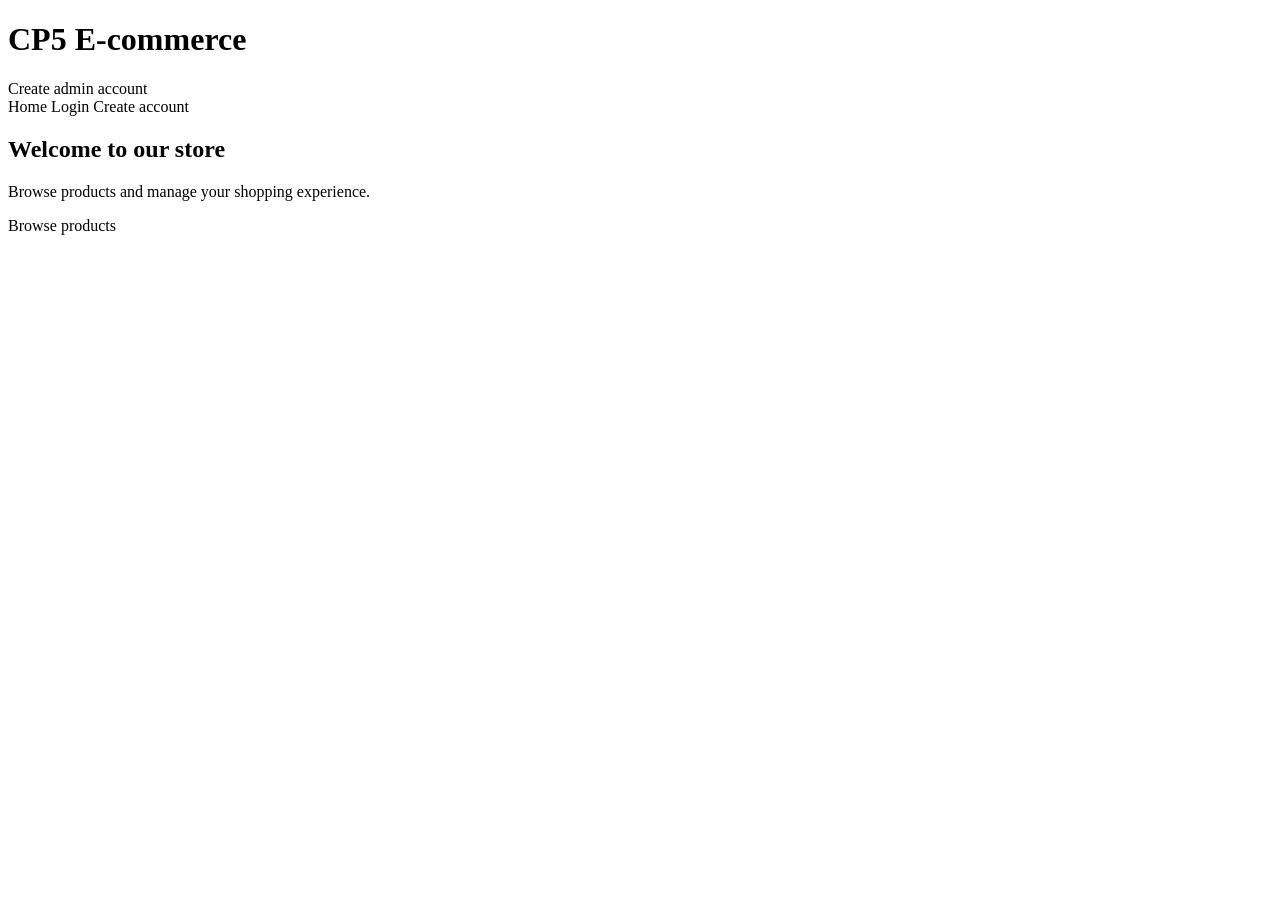
<file: src/main/resources/templates/index.html>
<!DOCTYPE html>
<html lang="en" xmlns:th="http://www.thymeleaf.org">
<head>
    <meta charset="UTF-8">
    <meta name="viewport" content="width=device-width, initial-scale=1.0">

    <title>CP5 E-commerce</title>

    <link rel="stylesheet" th:href="@{/css/style.css}">
    <script th:src="@{/js/index.js}" defer></script>
</head>
<body>
<header>
    <h1>CP5 E-commerce</h1>
    <a th:href="@{/register-admin}" id="adminRegisterLink">
        Create admin account
    </a>
    <nav>
        <a th:href="@{/}">Home</a>
        <a th:href="@{/login}" id="loginLink">Login</a>
        <a th:href="@{/register}" id="registerLink">Create account</a>
        <button id="logoutButton" hidden>Logout</button>
    </nav>
</header>

<main class="hero">
    <h2 id="welcomeMessage">Welcome to our store</h2>
    <p>Browse products and manage your shopping experience.</p>

    <!-- Options available to everyone -->
    <section>
        <a class="button" th:href="@{/produtos}">Browse products</a>
    </section>

    <!-- CLIENTE options -->
    <section id="clienteOptions" hidden>
        <h3>Customer options</h3>
        <a class="button" th:href="@{/minhas-compras}">My purchases</a>
    </section>

    <!-- ADMIN options -->
    <section id="adminOptions" hidden>
        <h3>Administration</h3>

        <a class="button" th:href="@{/produtos/gerenciar}">
            Manage products
        </a>
    </section>
</main>
</body>
</html>
</file>
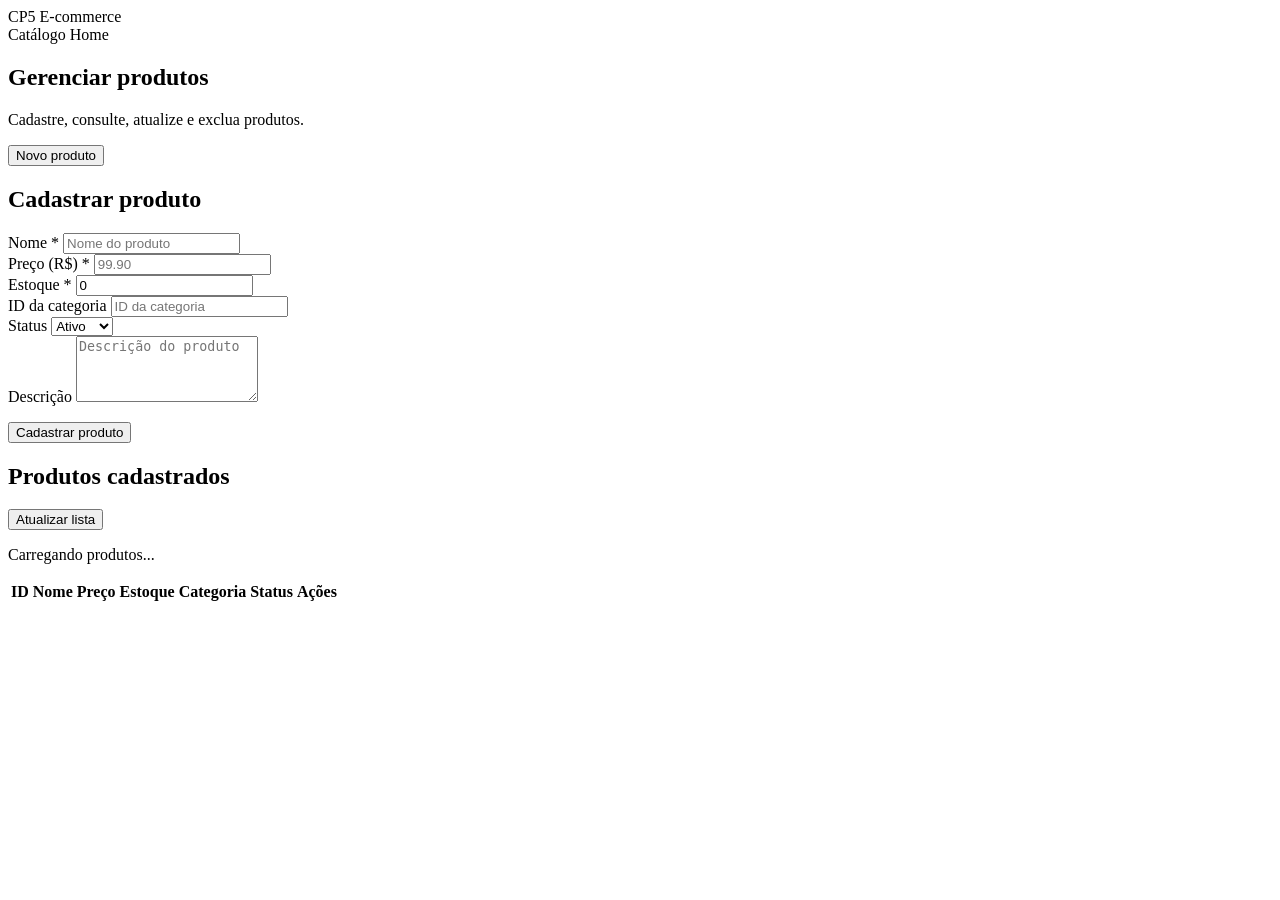
<file: src/main/resources/templates/gerenciar-produtos.html>
<!DOCTYPE html>
<html lang="pt-BR" xmlns:th="http://www.thymeleaf.org">
<head>
    <meta charset="UTF-8">
    <meta name="viewport" content="width=device-width, initial-scale=1.0">

    <title>Gerenciar Produtos | CP5 E-commerce</title>

    <link rel="stylesheet" th:href="@{/css/style.css}">
    <script th:src="@{/js/gerenciar-produtos.js}" defer></script>
</head>
<body>

<header>
    <a th:href="@{/}" class="header-brand">CP5 E-commerce</a>

    <nav>
        <a th:href="@{/produtos}">Catálogo</a>
        <a th:href="@{/}">Home</a>
    </nav>
</header>

<main class="management-container">

    <section class="management-heading">
        <div>
            <h1>Gerenciar produtos</h1>
            <p>Cadastre, consulte, atualize e exclua produtos.</p>
        </div>

        <button type="button" id="newProductButton" class="button">
            Novo produto
        </button>
    </section>

    <section id="productFormSection" class="management-card">
        <h2 id="formTitle">Cadastrar produto</h2>

        <form id="productForm">
            <input type="hidden" id="productId">

            <div class="management-form-grid">
                <div class="form-group">
                    <label for="nome">Nome *</label>
                    <input
                            type="text"
                            id="nome"
                            maxlength="150"
                            required
                            placeholder="Nome do produto">
                </div>

                <div class="form-group">
                    <label for="preco">Preço (R$) *</label>
                    <input
                            type="number"
                            id="preco"
                            min="0"
                            step="0.01"
                            required
                            placeholder="99.90">
                </div>

                <div class="form-group">
                    <label for="estoque">Estoque *</label>
                    <input
                            type="number"
                            id="estoque"
                            min="0"
                            step="1"
                            required
                            value="0">
                </div>

                <div class="form-group">
                    <label for="categoriaId">ID da categoria</label>
                    <input
                            type="number"
                            id="categoriaId"
                            min="1"
                            step="1"
                            placeholder="ID da categoria">
                </div>

                <div class="form-group">
                    <label for="ativo">Status</label>
                    <select id="ativo">
                        <option value="S">Ativo</option>
                        <option value="N">Inativo</option>
                    </select>
                </div>

                <div class="form-group description-group">
                    <label for="descricao">Descrição</label>
                    <textarea
                            id="descricao"
                            rows="4"
                            placeholder="Descrição do produto"></textarea>
                </div>
            </div>

            <p id="formMessage" role="alert" class="error-message"></p>

            <div class="management-actions">
                <button type="submit" id="saveProductButton" class="button">
                    Cadastrar produto
                </button>

                <button
                        type="button"
                        id="cancelEditButton"
                        class="secondary-button"
                        hidden>
                    Cancelar edição
                </button>
            </div>
        </form>
    </section>

    <section class="management-card">
        <div class="table-heading">
            <h2>Produtos cadastrados</h2>

            <button
                    type="button"
                    id="reloadProductsButton"
                    class="secondary-button">
                Atualizar lista
            </button>
        </div>

        <p id="statusMessage" role="status">Carregando produtos...</p>

        <p id="listErrorMessage" class="error-message" role="alert"></p>

        <div class="table-wrapper">
            <table class="products-table">
                <thead>
                <tr>
                    <th>ID</th>
                    <th>Nome</th>
                    <th>Preço</th>
                    <th>Estoque</th>
                    <th>Categoria</th>
                    <th>Status</th>
                    <th>Ações</th>
                </tr>
                </thead>

                <tbody id="productsTableBody"></tbody>
            </table>
        </div>
    </section>

</main>

</body>
</html>
</file>
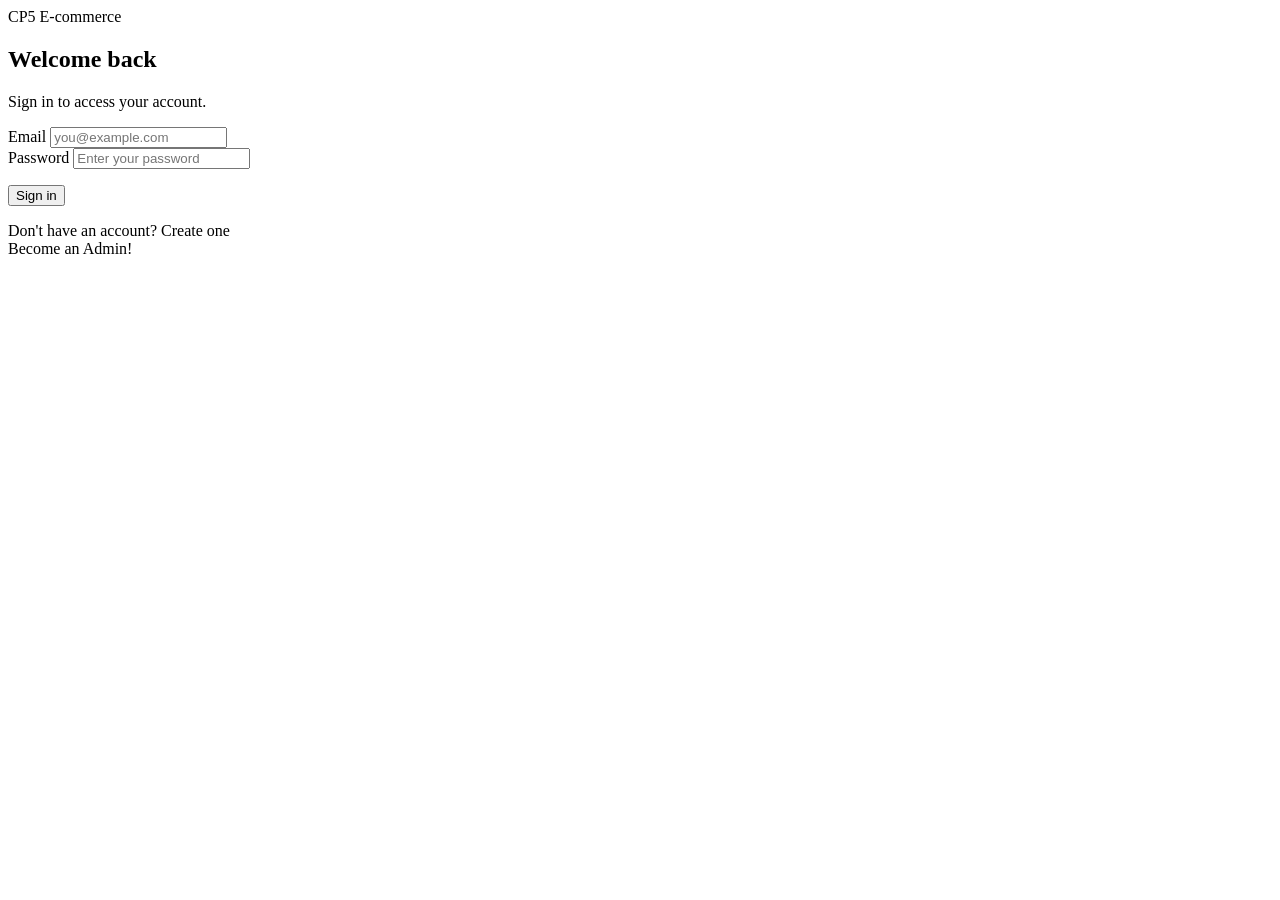
<file: src/main/resources/templates/login.html>
<!DOCTYPE html>
<html lang="en" xmlns:th="http://www.thymeleaf.org">
<head>
    <meta charset="UTF-8">
    <meta name="viewport" content="width=device-width, initial-scale=1.0">

    <title>Login | CP5 E-commerce</title>

    <link rel="stylesheet" th:href="@{/css/style.css}">
</head>
<body class="login-page">

<main class="login-container">
    <section class="login-card">
        <a th:href="@{/}" class="brand">CP5 E-commerce</a>

        <h1>Welcome back</h1>
        <p class="subtitle">Sign in to access your account.</p>

        <form id="loginForm">
            <div class="form-group">
                <label for="email">Email</label>
                <input
                        type="email"
                        id="email"
                        name="email"
                        placeholder="you@example.com"
                        autocomplete="email"
                        required
                >
            </div>

            <div class="form-group">
                <label for="senha">Password</label>
                <input
                        type="password"
                        id="senha"
                        name="senha"
                        placeholder="Enter your password"
                        autocomplete="current-password"
                        required
                >
            </div>

            <p id="errorMessage" class="error-message" role="alert"></p>

            <button type="submit" id="loginButton" class="login-button">
                Sign in
            </button>
        </form>

        <p class="register-link">
            Don't have an account?
            <a th:href="@{/register}">Create one</a><br>
            <a th:href="@{/register-admin}">Become an Admin!</a>
        </p>
    </section>
</main>

<script th:src="@{/js/login.js}"></script>
</body>
</html>
</file>
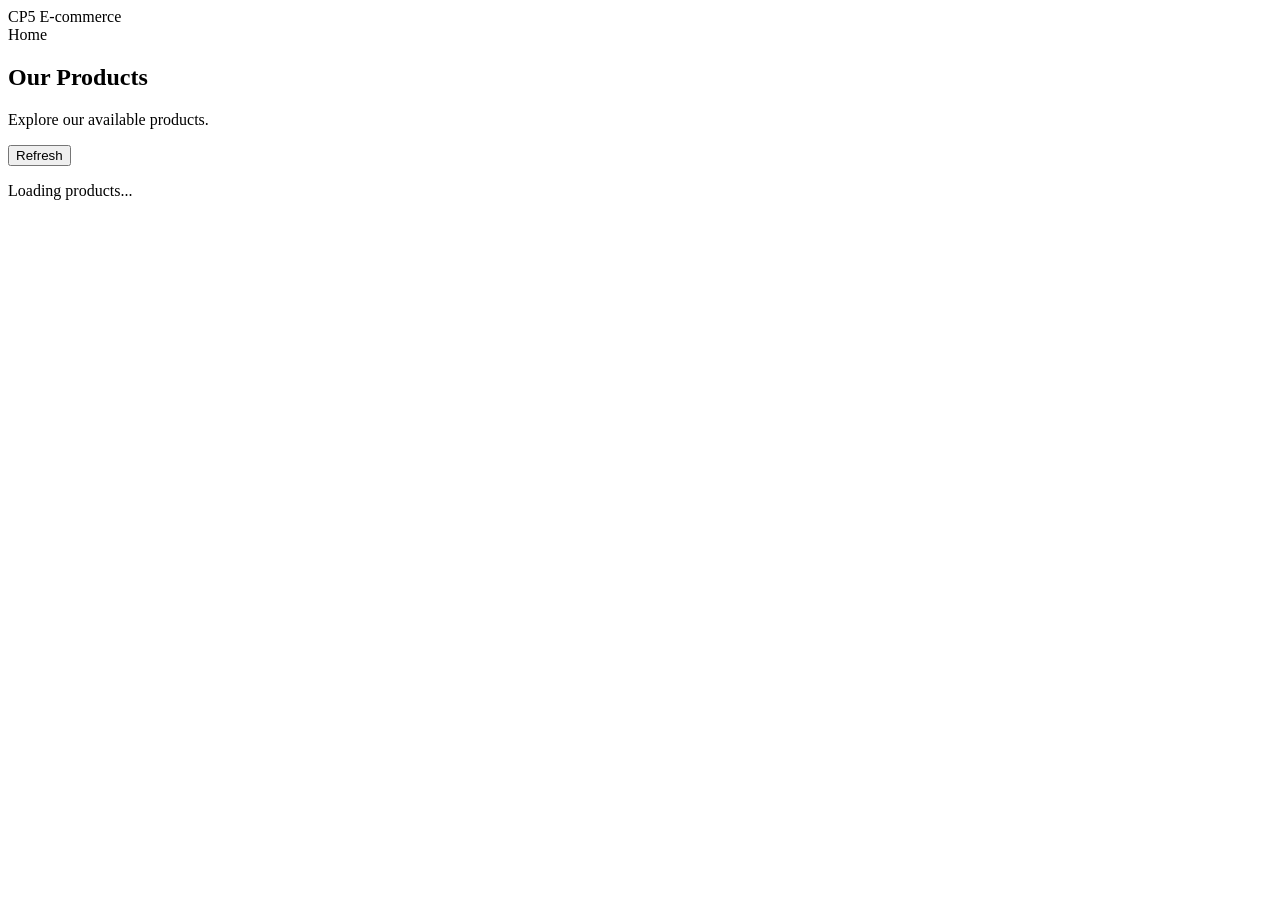
<file: src/main/resources/templates/produtos.html>
<!DOCTYPE html>
<html lang="en" xmlns:th="http://www.thymeleaf.org">
<head>
    <meta charset="UTF-8">
    <meta name="viewport" content="width=device-width, initial-scale=1.0">

    <title>Products | CP5 E-commerce</title>

    <link rel="stylesheet" th:href="@{/css/style.css}">
    <script th:src="@{/js/produtos.js}" defer></script>
</head>
<body class="login-page">

<main class="products-container">
    <header class="products-header">
        <a th:href="@{/}" class="brand">CP5 E-commerce</a>

        <nav class="products-nav">
            <a th:href="@{/}">Home</a>
        </nav>
    </header>

    <section class="products-section">
        <div class="products-title">
            <div>
                <h1>Our Products</h1>
                <p class="subtitle">Explore our available products.</p>
            </div>

            <button
                    type="button"
                    id="reloadProducts"
                    class="login-button">
                Refresh
            </button>
        </div>

        <p id="loadingMessage">Loading products...</p>

        <p
                id="errorMessage"
                class="error-message"
                role="alert"
                hidden>
        </p>

        <p id="emptyMessage" hidden>
            No products available at the moment.
        </p>

        <section
                id="productsGrid"
                class="products-grid"
                aria-label="Product catalog">
        </section>
    </section>
</main>

</body>
</html>
</file>
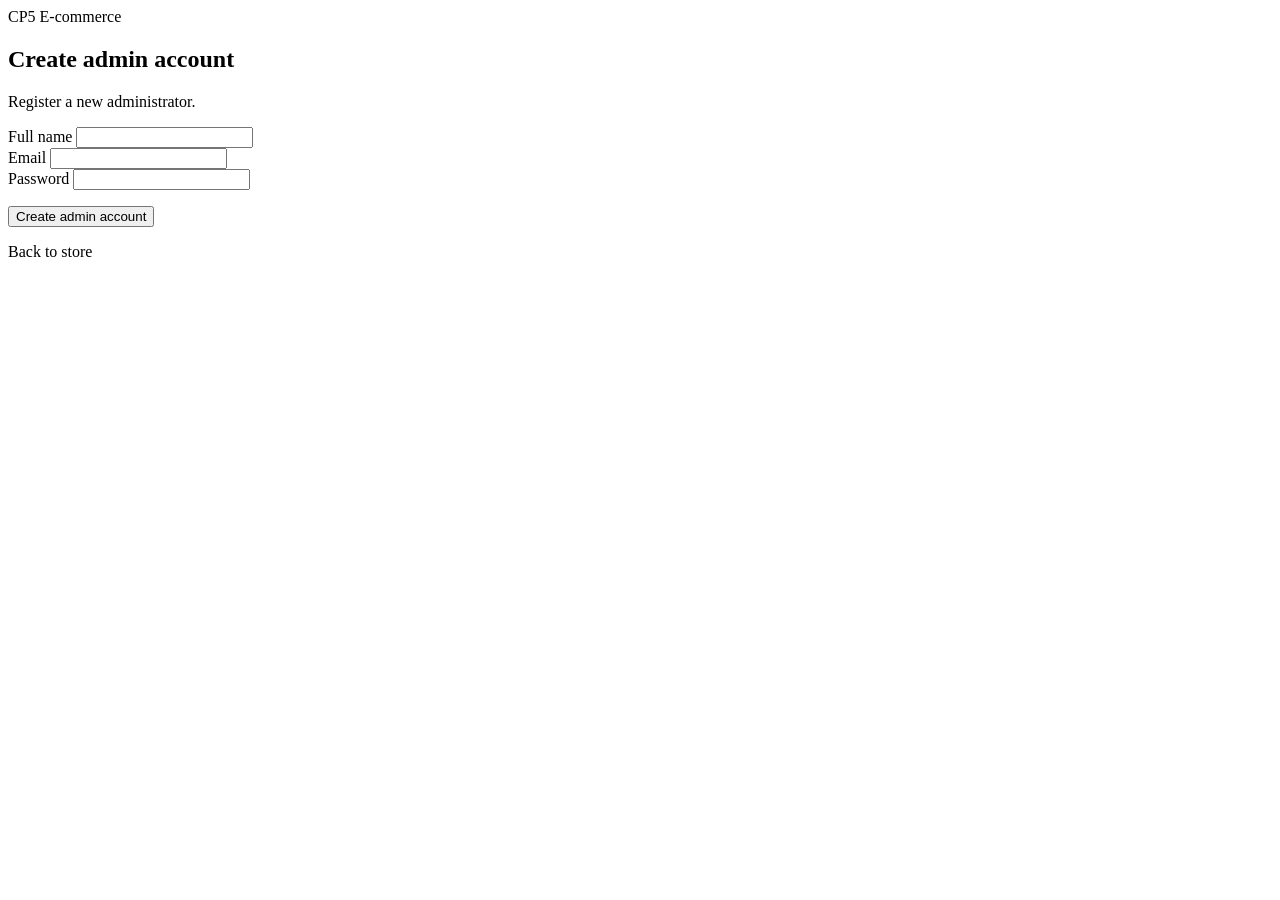
<file: src/main/resources/templates/register-admin.html>
<!DOCTYPE html>
<html lang="en" xmlns:th="http://www.thymeleaf.org">
<head>
    <meta charset="UTF-8">
    <meta name="viewport" content="width=device-width, initial-scale=1.0">
    <title>Create Admin | CP5 E-commerce</title>

    <link rel="stylesheet" th:href="@{/css/style.css}">
    <script th:src="@{/js/register-admin.js}" defer></script>
</head>
<body class="register-page">

<main class="register-container">
    <section class="register-card">
        <a th:href="@{/}" class="brand">CP5 E-commerce</a>

        <h1>Create admin account</h1>
        <p class="subtitle">Register a new administrator.</p>

        <form id="registerAdminForm">
            <div class="form-group">
                <label for="nome">Full name</label>
                <input id="nome" name="nome" type="text"
                       autocomplete="name" required>
            </div>

            <div class="form-group">
                <label for="email">Email</label>
                <input id="email" name="email" type="email"
                       autocomplete="email" required>
            </div>

            <div class="form-group">
                <label for="senha">Password</label>
                <input id="senha" name="senha" type="password"
                       autocomplete="new-password" required>
            </div>

            <p id="errorMessage" class="error-message" role="alert"></p>
            <p id="successMessage" class="success-message" role="status"></p>

            <button id="registerAdminButton"
                    class="register-button" type="submit">
                Create admin account
            </button>
        </form>

        <p class="login-link">
            <a th:href="@{/}">Back to store</a>
        </p>
    </section>
</main>

</body>
</html>
</file>
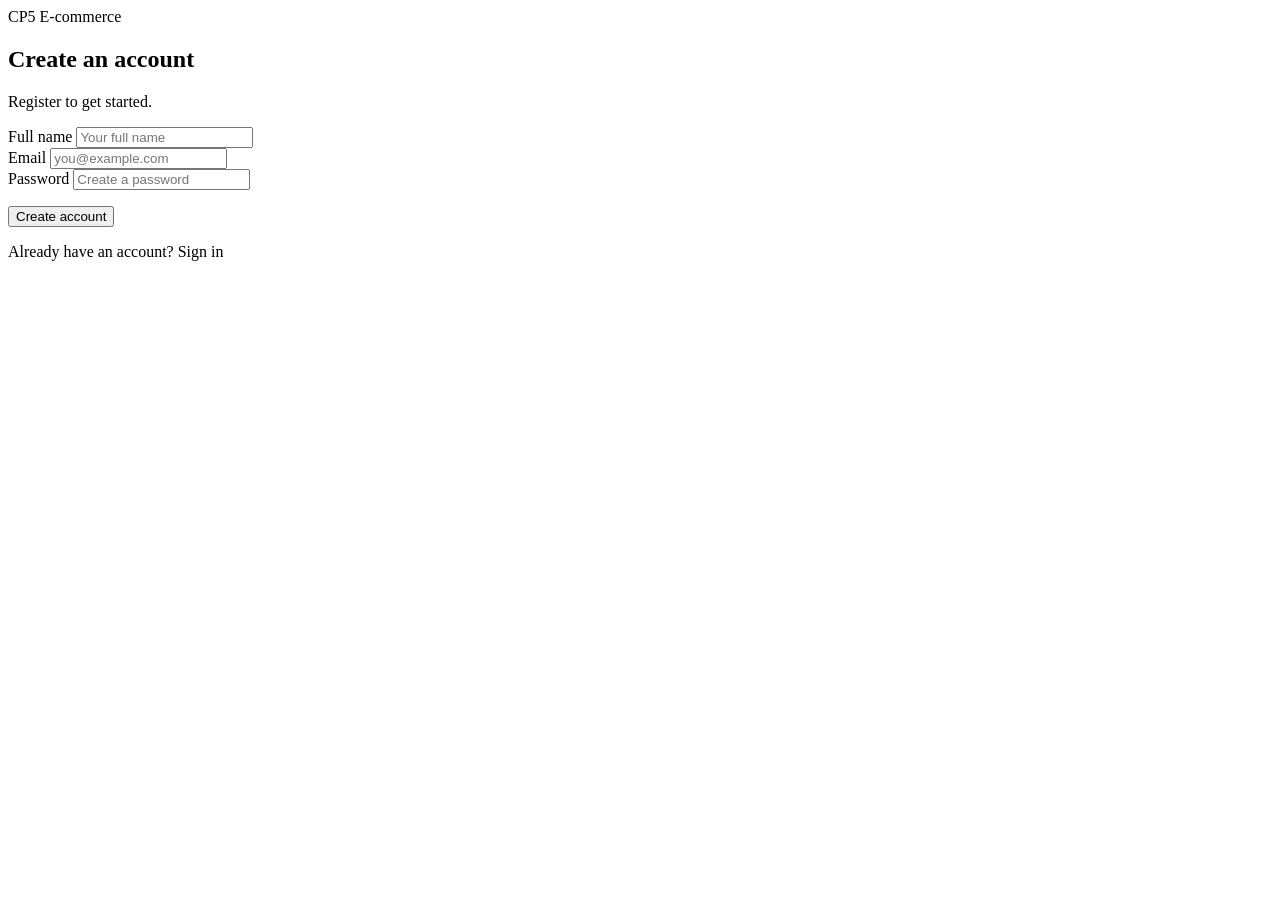
<file: src/main/resources/templates/register.html>
<!DOCTYPE html>
<html lang="en" xmlns:th="http://www.thymeleaf.org">
<head>
    <meta charset="UTF-8">
    <meta name="viewport" content="width=device-width, initial-scale=1.0">

    <title>Register | CP5 E-commerce</title>

    <link rel="stylesheet" th:href="@{/css/style.css}">
</head>
<body class="register-page">

<main class="register-container">
    <section class="register-card">
        <a th:href="@{/}" class="brand">CP5 E-commerce</a>

        <h1>Create an account</h1>
        <p class="subtitle">Register to get started.</p>

        <form id="registerForm">
            <div class="form-group">
                <label for="nome">Full name</label>
                <input
                        type="text"
                        id="nome"
                        name="nome"
                        placeholder="Your full name"
                        autocomplete="name"
                        maxlength="120"
                        required
                >
            </div>

            <div class="form-group">
                <label for="email">Email</label>
                <input
                        type="email"
                        id="email"
                        name="email"
                        placeholder="you@example.com"
                        autocomplete="email"
                        required
                >
            </div>

            <div class="form-group">
                <label for="senha">Password</label>
                <input
                        type="password"
                        id="senha"
                        name="senha"
                        placeholder="Create a password"
                        autocomplete="new-password"
                        required
                >
            </div>

            <p
                    id="errorMessage"
                    class="error-message"
                    role="alert"
            ></p>

            <p
                    id="successMessage"
                    class="success-message"
                    role="status"
            ></p>

            <button
                    type="submit"
                    id="registerButton"
                    class="register-button"
            >
                Create account
            </button>
        </form>

        <p class="login-link">
            Already have an account?
            <a th:href="@{/login}">Sign in</a>
        </p>
    </section>
</main>

<script th:src="@{/js/register.js}"></script>
</body>
</html>
</file>
